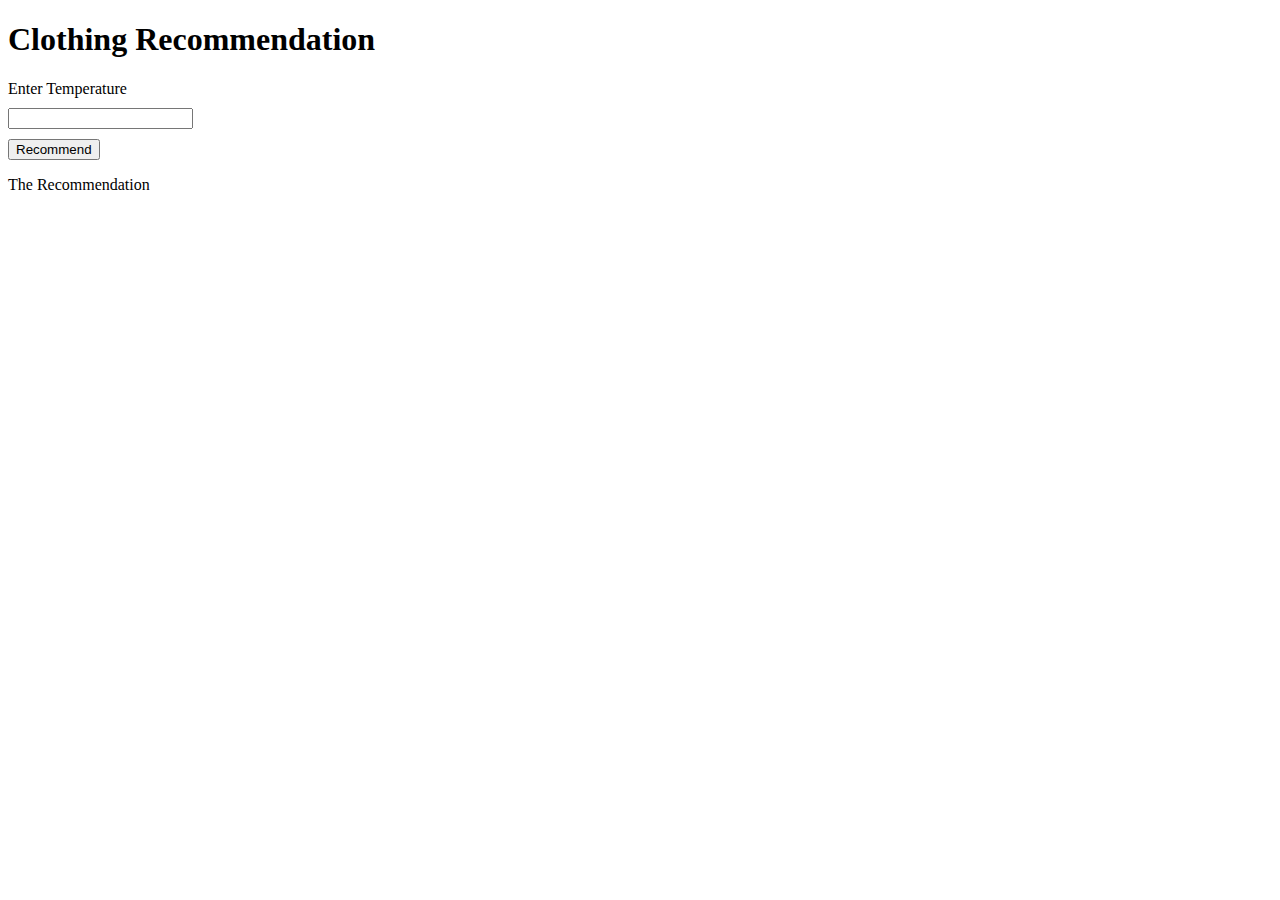
<file: clothingRecommendations.html>
<!DOCTYPE html>
<html lang="en">
<head>
    <meta charset="UTF-8">
    <meta name="viewport" content="width=device-width, initial-scale=1.0">
    <title>Clothing</title>
    <link href="style.css" rel ="stylesheet">
</head>
<body>
    
    <h1>Clothing Recommendation</h1>

    <label>Enter Temperature</label>
    <input id="tempC" type="number">
    <button onclick="clothing()">Recommend</button>

    <p id="result" >The Recommendation</p>

    <script src="app.js"></script>

</body>
</html>
</file>
<file: style.css>
label{
    display: block;
    margin-bottom: 10px;
}

input{
    display: block;
    margin-bottom: 10px;
}

button{
    display: block;
    margin-bottom: 10px;
}
</file>
